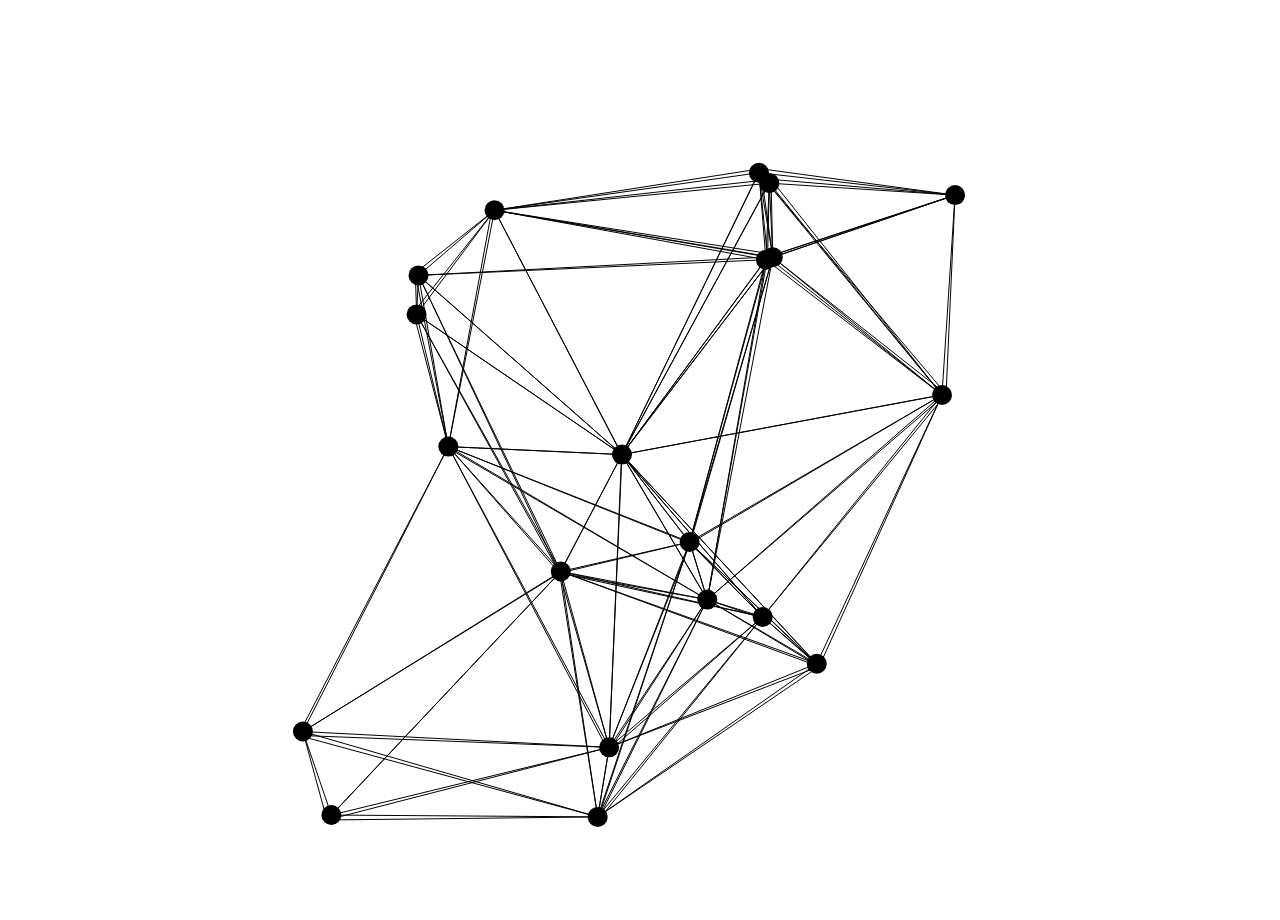
<file: index.html>
<!DOCTYPE html>
<html>
    <head>
        <meta charset="UTF_8">
        <meta name="viewport" content="width=device-width, initial-scale=1.0">
        <title>Document</title>
        <script defer src="bola.js"></script>
        <script defer src="script.js"></script>
    </head>
    <body>
        <canvas></canvas>
    </body>
</html>
</file>
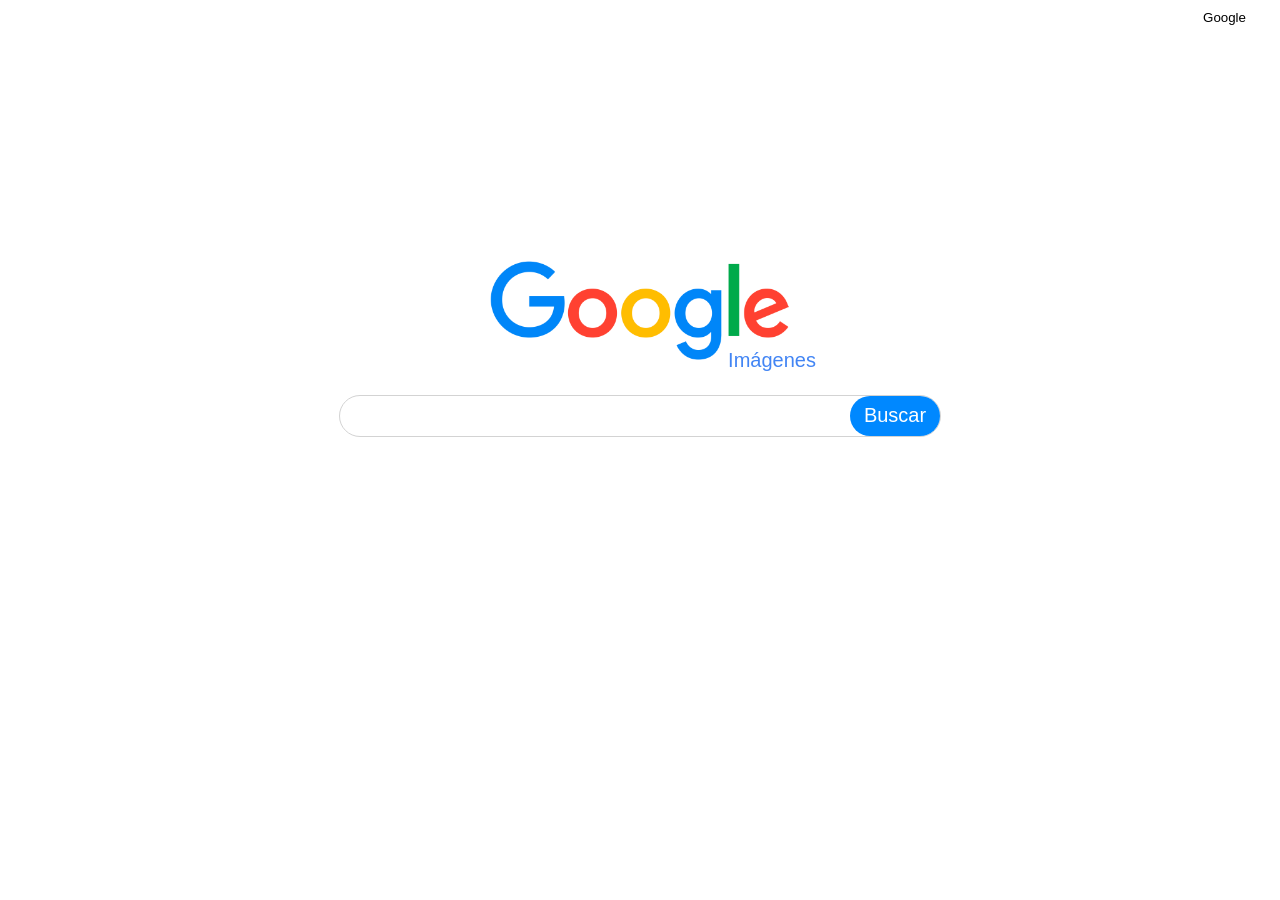
<file: index1.html>
<!DOCTYPE html>
<html>
    <head>
        <title>Google Imagenes</title>
        <link rel="stylesheet" href="index_estilo.css">
    </head>
    <body>
        <div id="derecha">
            <div id="espacio">
                <a href="index.html">
                    <input type="submit" value="Google">
                </a>
            </div>
        </div>
        <center id="center">
            <img id="img_logo" src="logo-Google.png" alt="Google Logo">
            <div id="imgs_posicion">
                <h0 id="imgs">Imágenes</h0>
            </div>
        </center>
        <div id="centro" style="margin-top: -27px;">
            <form action="https://images.google.com/images">
                <div id="buscador">
                    <input id="cuadro" type="text" name="q">
                    <input id="busca" type="submit" value="Buscar">
                </div>
            </form>
        </div>
    </body>
</html>
</file>
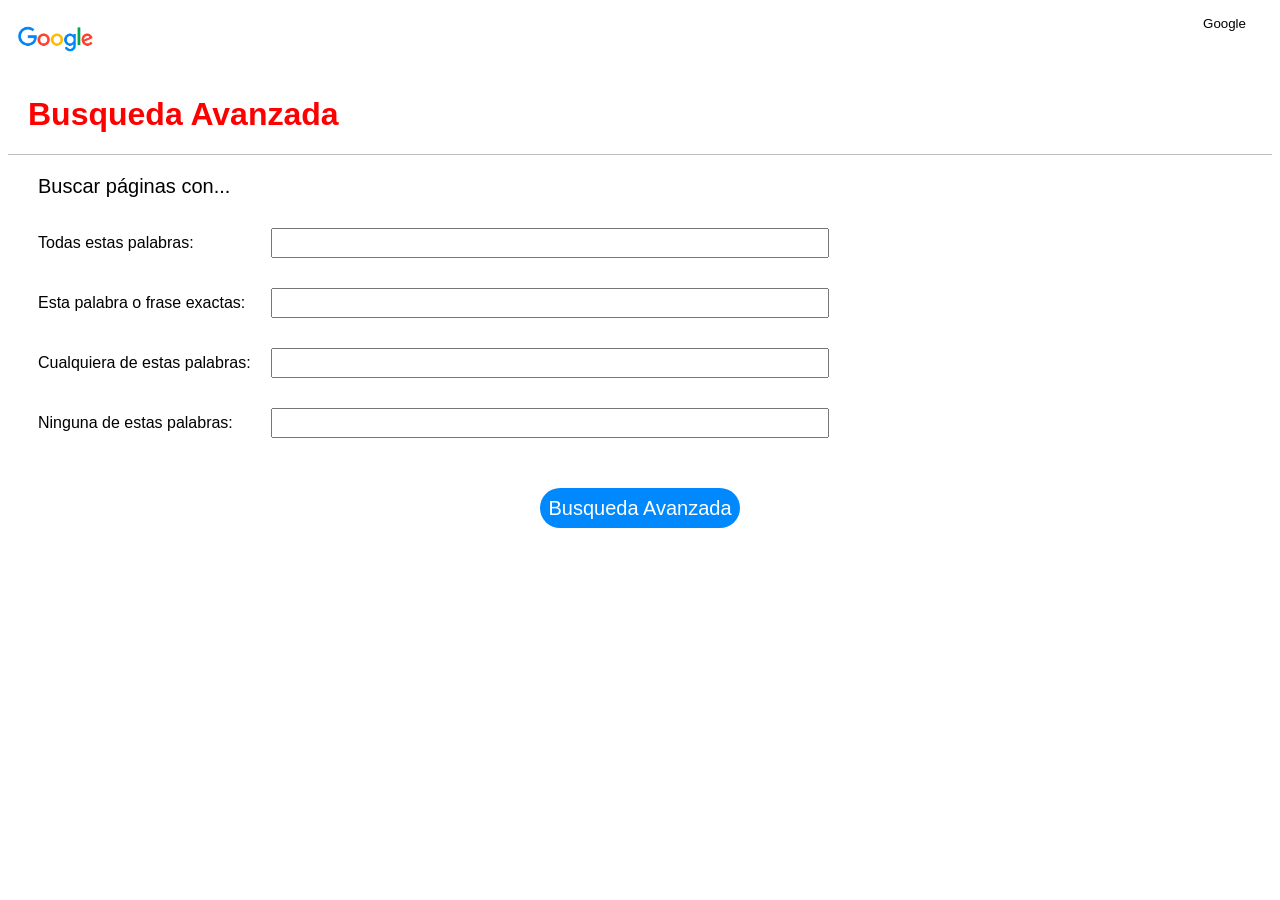
<file: index2.html>
<!DOCTYPE html>
<html>
    <head>
        <title>Busqueda Avanzada</title>
        <link rel="stylesheet" href="index_estilo.css">
    </head>
    <body>
        <img style="margin: 10px;" src="logo-Google.png" alt="Google Logo" width="75">
        <div id="derecha">
            <div id="espacio2">
                <a href="index.html">
                    <input type="submit" value="Google">
                </a>
            </div>
        </div>
        <div id="avanzado">
            <h1 style="color: red; font-family: Arial, sans-serif, Helvetica;">Busqueda Avanzada</h1>
        </div>
        <div id="linea"></div>
        <div style="padding-top: 20px;margin-left: 30px ;">
            <h0 style="font-family:Arial, sans-serif, Helvetica; font-size: 20px;">Buscar páginas con...</h0>
        </div>    
        <div>
            <form action="https://google.com/search">
                <div id="separar">
                    <h0 class="texto" id="todo">Todas estas palabras:</h0>
                    <input class="cuadros" type="text" name="as_q">
                </div>
                <div id="separar">
                    <h0 class="texto" id="exacto">Esta palabra o frase exactas:</h0>
                    <input class="cuadros" type="text" name="as_epq">
                </div>
                <div id="separar">
                    <h0 class="texto" id="cualquiera">Cualquiera de estas palabras:</h0>
                    <input class="cuadros" type="text" name="as_oq">
                </div>
                <div id="separar">
                    <h0 class="texto" id="ninguna">Ninguna de estas palabras:</h0>
                    <input class="cuadros" type="text" name="as_eq">
                </div>
                <center style="margin-top: 50px;">
                    <input id="busca_avanzada" type="submit" value="Busqueda Avanzada">
                </center>
            </form>
        </div>
    </body>
</html>
</file>
<file: index_estilo.css>
@media (min-width: 601px) {
    body {
        width:auto;
        height: auto;
    }
    
    #derecha {
        display: flex;
        flex-wrap: wrap;
        justify-content: right;
    }

    #espacio {
        margin-right: 20px;
    }

    a > input[type="submit"] {
        border: none;
        background-color: transparent;
    }
    a > input[type="submit"]:hover {
        text-decoration: underline;
        cursor: pointer;
    }
    
    #logo {
        display: flex;
        flex-wrap: wrap;
        justify-content: center;
        margin-top: 200px;
    }

    #img_logo {
        width: 300px;
    }

    #centro {
        display: flex;
        flex-wrap: wrap;
        justify-content: center;
    }

    #buscador {
        display: flex;
        flex-wrap: wrap;
        border-radius: 40px;
        border: 1px solid lightgrey;
        max-width: 600px;
        width: auto;
        height: 40px;
    }

    #cuadro {
        display: flex;
        flex-wrap: wrap;
        margin-left: 20px;
        margin-top: -2px;
        font-size: 15px;
        background-color: transparent;
        border: none;
        height: 40px;
        width: 470px;
    }
    #buscador:hover {
        box-shadow: 0px 1px 6px gray;
    }
    #cuadro:focus{
        outline: none;
    }

    #busca {
        display: flex;
        flex-wrap: wrap;
        margin-left: 510px;
        margin-top: -40px;
        background-color: #0088FF;
        color: white;
        font-family: Arial, sans-serif, Helvetica;
        font-size: 20px;
        border-radius: 40px;
        border: none;
        width: 90px;
        height: 40px;
    }
    #busca:hover {
        border: 2px solid rgb(97, 97, 97);
        box-shadow: 0px 1px 6px gray;
        cursor: pointer;
    }
    
    #suerte {
        display: flex;
        flex-wrap: wrap;
        margin-top: 50px;
        font-family: Arial, sans-serif, Helvetica;
        font-size: 16px;
        color: rgb(59, 59, 59);
        border-radius: 5px;
        border: none;
        width: 150px;
        height: 40px;
    }
    #suerte:hover {
        border: 1px solid rgb(97, 97, 97);
        cursor: pointer;
    }

    #center {
        margin-top: 200px;
    }
    
    #imgs_posicion {
        display: flex;
        flex-wrap: wrap;
        justify-content: center;
        position: relative; top: -50px;
    }
    
    #imgs {
        display: flex;
        flex-wrap: wrap;
        font-family: Arial, sans-serif, Helvetica;
        font-size: 20px;
        color: #4285F4;
        position: relative; left: 132px;
        
    }

    #espacio2 {
        margin-right: 20px;
        margin-top: -60px;
    }

    #avanzado {
        display: flex;
        flex-wrap: wrap;
        margin-left: 20px;
    }

    #linea {
        display: flex;
        flex-wrap: wrap;
        border-bottom: 1px solid rgb(189, 189, 189);
    }

    .texto {
        font-size: 16px;
        font-family: Arial, sans-serif, Helvetica;
        margin-top: 6px;
    }

    #separar {
        display: flex;
        flex-wrap: wrap;
        height: 30px;
        margin: 30px;
    }
    
    #todo {
        margin-right: 77px;
    }

    #exacto {
        margin-right: 26px;
    }
    
    #cualquiera {
        margin-right: 20px;
    }

    #ninguna {
        margin-right: 38px;
    }

    .cuadros {
        display: flex;
        flex-wrap: wrap;
        width: 550px;
    }

    #busca_avanzada {
        display: flex;
        flex-wrap: wrap;
        margin-left: 0px;
        background-color: #0088FF;
        color: white;
        font-family: Arial, sans-serif, Helvetica;
        font-size: 20px;
        border-radius: 40px;
        border: none;
        width: 200px;
        height: 40px;
    }
    #busca_avanzada:hover {
        border: 2px solid rgb(97, 97, 97);
        box-shadow: 0px 1px 6px gray;
        cursor: pointer;
    }
}

@media (max-width: 600px) {
    body {
        width:auto;
        height: auto;
    }
    
    #derecha {
        display: flex;
        flex-wrap: wrap;
        justify-content: right;
        margin-top: 20px;
    }

    #espacio {
        margin-right: 10px;
    }

    a > input[type="submit"] {
        border: none;
        background-color: transparent;
    }
    a > input[type="submit"]:hover {
        text-decoration: underline;
        cursor: pointer;
    }
    
    #logo {
        display: flex;
        flex-wrap: wrap;
        justify-content: center;
        margin-top: 100px;
    }

    #img_logo {
        width: 200px;
    }

    #centro {
        display: flex;
        flex-wrap: wrap;
        justify-content: center;
    }

    #buscador {
        display: flex;
        flex-wrap: wrap;
        border-radius: 30px;
        border: 1px solid lightgrey;
        max-width: 300px;
        width: auto;
        height: 30px;
    }

    #cuadro {
        display: flex;
        flex-wrap: wrap;
        margin-left: 15px;
        margin-top: -5px;
        font-size: 15px;
        background-color: transparent;
        border: none;
        height: 40px;
        width: 220px;
    }
    #cuadro:hover {
        box-shadow: 0px 1px 6px gray;
    }
    #cuadro:focus{
        outline: none;
    }

    #busca {
        display: flex;
        flex-wrap: wrap;
        margin-left: 245px;
        margin-top: -37px;
        background-color: #0088FF;
        color: white;
        font-family: Arial, sans-serif, Helvetica;
        font-size: 15px;
        border-radius: 30px;
        border: none;
        width: 60px;
        height: 30px;
    }
    #busca:hover {
        border: 2px solid rgb(97, 97, 97);
        box-shadow: 0px 1px 6px gray;
        cursor: pointer;
    }
    
    #suerte {
        display: flex;
        flex-wrap: wrap;
        margin-top: 50px;
        font-family: Arial, sans-serif, Helvetica;
        font-size: 15px;
        color: rgb(59, 59, 59);
        border-radius: 5px;
        border: none;
        width: 150px;
        height: 30px;
    }
    #suerte:hover {
        border: 1px solid rgb(97, 97, 97);
        cursor: pointer;
    }

    #center {
        margin-top: 100px;
    }
    
    #imgs_posicion {
        display: flex;
        flex-wrap: wrap;
        justify-content: center;
        position: relative; top: -40px;
    }
    
    #imgs {
        display: flex;
        flex-wrap: wrap;
        font-family: Arial, sans-serif, Helvetica;
        font-size: 15px;
        color: #4285F4;
        position: relative; left: 90px;
        
    }

    #espacio2 {
        margin-right: 20px;
        margin-top: -65px;
    }

    #avanzado {
        display: flex;
        flex-wrap: wrap;
        margin-left: 20px;
        margin-top: -30px;
    }

    #linea {
        display: flex;
        flex-wrap: wrap;
        border-bottom: 1px solid rgb(189, 189, 189);
    }

    .texto {
        font-size: 16px;
        font-family: Arial, sans-serif, Helvetica;
        margin-top: 6px;
    }

    #separar {
        display: flex;
        flex-wrap: wrap;
        height: 30px;
        margin: 30px;
    }

    .cuadros {
        display: flex;
        flex-wrap: wrap;
        width: 550px;
    }

    #busca_avanzada {
        display: flex;
        flex-wrap: wrap;
        margin-left: 100px;
        background-color: #0088FF;
        color: white;
        font-family: Arial, sans-serif, Helvetica;
        font-size: 15px;
        border-radius: 30px;
        border: none;
        width: 150px;
        height: 30px;
    }
    #busca_avanzada:hover {
        border: 2px solid rgb(97, 97, 97);
        box-shadow: 0px 1px 6px gray;
        cursor: pointer;
    }
}
</file>
